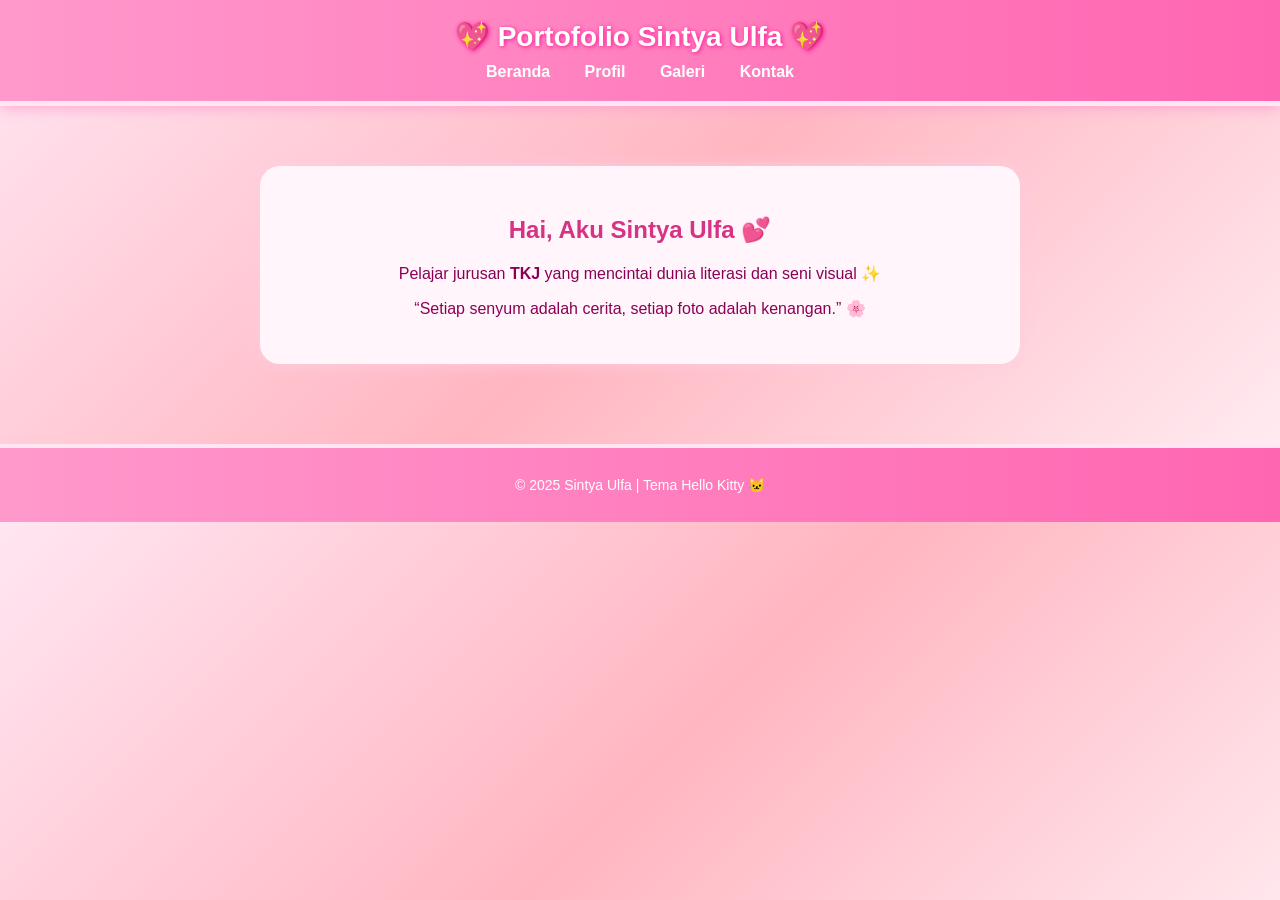
<file: index.html>
<!DOCTYPE html>
<html lang="id">
<head>
  <meta charset="UTF-8">
  <meta name="viewport" content="width=device-width, initial-scale=1.0">
  <title>Portofolio Sintya Ulfa</title>
  <link rel="stylesheet" href="style.css">
</head>
<body>
  <header>
    <h1>💖 Portofolio Sintya Ulfa 💖</h1>
    <nav>
      <a href="index.html">Beranda</a>
      <a href="profil.html">Profil</a>
      <a href="gallery.html">Galeri</a>
      <a href="kontak.html">Kontak</a>
    </nav>
  </header>

  <main>
    <section class="intro">
      <h2>Hai, Aku <span>Sintya Ulfa 💕</span></h2>
      <p>Pelajar jurusan <strong>TKJ</strong> yang mencintai dunia literasi dan seni visual ✨</p>
      <p>“Setiap senyum adalah cerita, setiap foto adalah kenangan.” 🌸</p>
    </section>
  </main>

  <footer>
    <p>© 2025 Sintya Ulfa | Tema Hello Kitty 🐱</p>
  </footer>
</body>
</html>
</file>
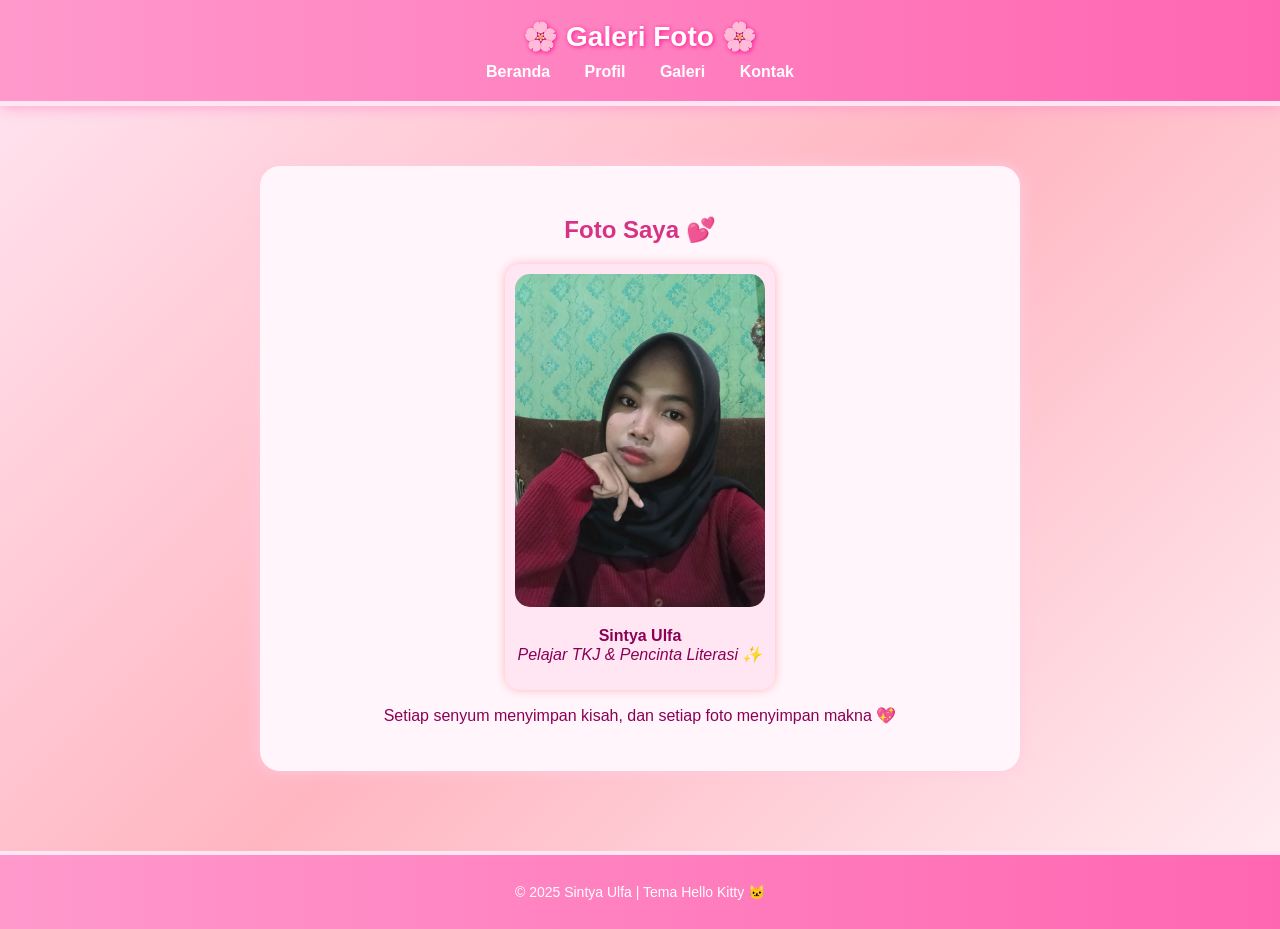
<file: gallery.html>
<!DOCTYPE html>
<html lang="id">
<head>
  <meta charset="UTF-8">
  <meta name="viewport" content="width=device-width, initial-scale=1.0">
  <title>Galeri - Sintya Ulfa</title>
  <link rel="stylesheet" href="style.css">
</head>
<body>
  <header>
    <h1>🌸 Galeri Foto 🌸</h1>
    <nav>
      <a href="index.html">Beranda</a>
      <a href="profil.html">Profil</a>
      <a href="gallery.html">Galeri</a>
      <a href="kontak.html">Kontak</a>
    </nav>
  </header>

  <main>
    <section class="gallery">
      <h2>Foto Saya 💕</h2>
      <div class="gallery-container">
        <!-- Foto Pertama -->
        <div class="gallery-item">
          <img src="sintya.jpg" alt="Foto Sintya Ulfa">
          <p><strong>Sintya Ulfa</strong><br><em>Pelajar TKJ & Pencinta Literasi ✨</em></p>
        </div>
      </div>
      <p class="note">Setiap senyum menyimpan kisah, dan setiap foto menyimpan makna 💖</p>
    </section>
  </main>

  <footer>
    <p>© 2025 Sintya Ulfa | Tema Hello Kitty 🐱</p>
  </footer>
</body>
</html>
</file>
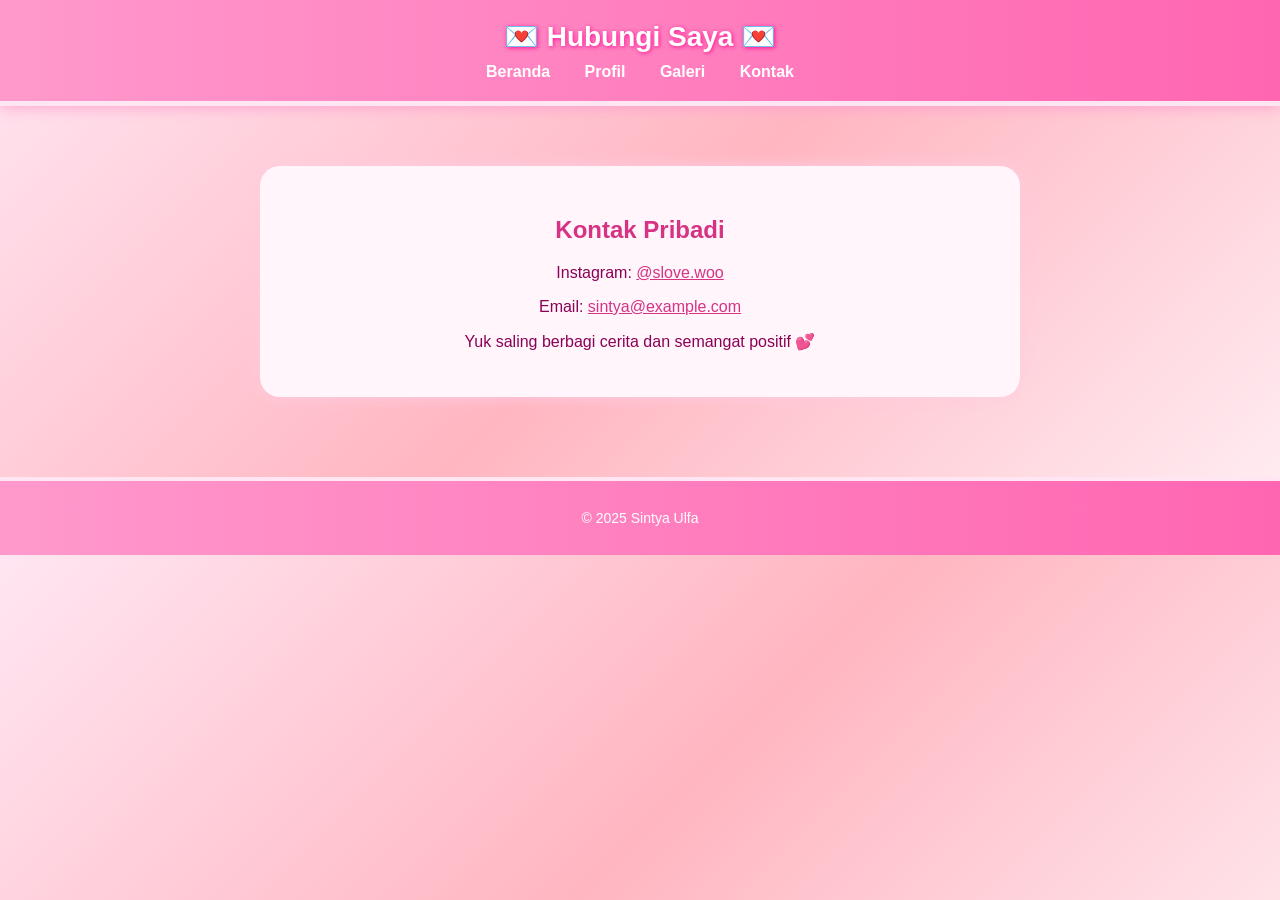
<file: kontak.html>
<!DOCTYPE html>
<html lang="id">
<head>
  <meta charset="UTF-8">
  <meta name="viewport" content="width=device-width, initial-scale=1.0">
  <title>Kontak - Sintya Ulfa</title>
  <link rel="stylesheet" href="style.css">
</head>
<body>
  <header>
    <h1>💌 Hubungi Saya 💌</h1>
    <nav>
      <a href="index.html">Beranda</a>
      <a href="profil.html">Profil</a>
      <a href="gallery.html">Galeri</a>
      <a href="kontak.html">Kontak</a>
    </nav>
  </header>

  <main>
    <section class="contact">
      <h2>Kontak Pribadi</h2>
      <p>Instagram: <a href="https://instagram.com/slove.woo" target="_blank">@slove.woo</a></p>
      <p>Email: <a href="mailto:sintya@example.com">sintya@example.com</a></p>
      <p>Yuk saling berbagi cerita dan semangat positif 💕</p>
    </section>
  </main>

  <footer>
    <p>© 2025 Sintya Ulfa</p>
  </footer>
</body>
</html>
</file>
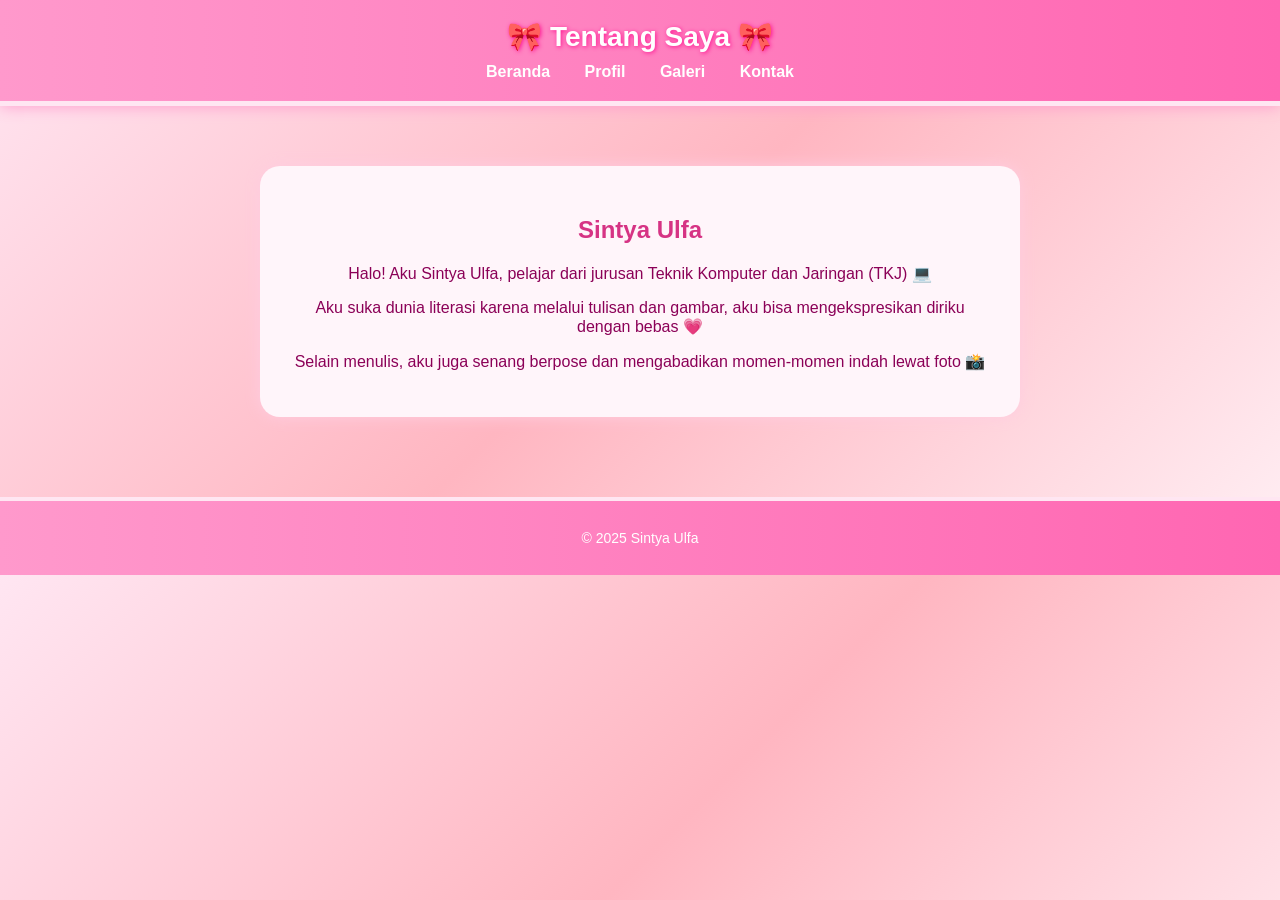
<file: profil.html>
<!DOCTYPE html>
<html lang="id">
<head>
  <meta charset="UTF-8">
  <meta name="viewport" content="width=device-width, initial-scale=1.0">
  <title>Tentang Saya - Sintya Ulfa</title>
  <link rel="stylesheet" href="style.css">
</head>
<body>
  <header>
    <h1>🎀 Tentang Saya 🎀</h1>
    <nav>
      <a href="index.html">Beranda</a>
      <a href="profil.html">Profil</a>
      <a href="gallery.html">Galeri</a>
      <a href="kontak.html">Kontak</a>
    </nav>
  </header>

  <main>
    <section class="about">
      <h2>Sintya Ulfa</h2>
      <p>Halo! Aku Sintya Ulfa, pelajar dari jurusan Teknik Komputer dan Jaringan (TKJ) 💻</p>
      <p>Aku suka dunia literasi karena melalui tulisan dan gambar, aku bisa mengekspresikan diriku dengan bebas 💗</p>
      <p>Selain menulis, aku juga senang berpose dan mengabadikan momen-momen indah lewat foto 📸</p>
    </section>
  </main>

  <footer>
    <p>© 2025 Sintya Ulfa</p>
  </footer>
</body>
</html>
</file>
<file: style.css>
body {
  margin: 0;
  font-family: "Poppins", sans-serif;
  background: linear-gradient(135deg, #ffe6f2, #ffb6c1, #fff0f5);
  color: #8b0057;
  text-align: center;
}

header {
  background: linear-gradient(90deg, #ff99cc, #ff66b2);
  color: white;
  padding: 20px;
  border-bottom: 5px solid #ffe6f2;
  box-shadow: 0 0 15px #ff99cc;
}

header h1 {
  margin: 0;
  font-size: 28px;
  text-shadow: 1px 1px 4px #ff1493;
}

nav {
  margin-top: 10px;
}

nav a {
  text-decoration: none;
  color: white;
  margin: 0 15px;
  font-weight: bold;
  transition: 0.3s;
}

nav a:hover {
  color: #ffe6f2;
  text-shadow: 0 0 10px #ff66b2;
}

main {
  padding: 40px 20px;
}

.intro, .about, .gallery, .contact {
  background: #fff5fa;
  border-radius: 20px;
  margin: 20px auto;
  padding: 30px;
  max-width: 700px;
  box-shadow: 0 0 15px #ffcce0;
}

h2 {
  color: #d63384;
}

.gallery-container {
  display: flex;
  justify-content: center;
  flex-wrap: wrap;
  gap: 20px;
}

.gallery-item {
  background: #ffe6f2;
  border-radius: 15px;
  padding: 10px;
  width: 250px;
  box-shadow: 0 0 10px #ffb6c1;
  transition: transform 0.3s ease;
}

.gallery-item:hover {
  transform: scale(1.05);
}

.gallery-item img {
  width: 100%;
  border-radius: 15px;
}

footer {
  background: linear-gradient(90deg, #ff99cc, #ff66b2);
  color: white;
  padding: 15px;
  margin-top: 20px;
  font-size: 14px;
  border-top: 4px solid #ffe6f2;
}

a {
  color: #d63384;
}

a:hover {
  color: #ff1493;
  text-decoration: underline;
}
</file>
